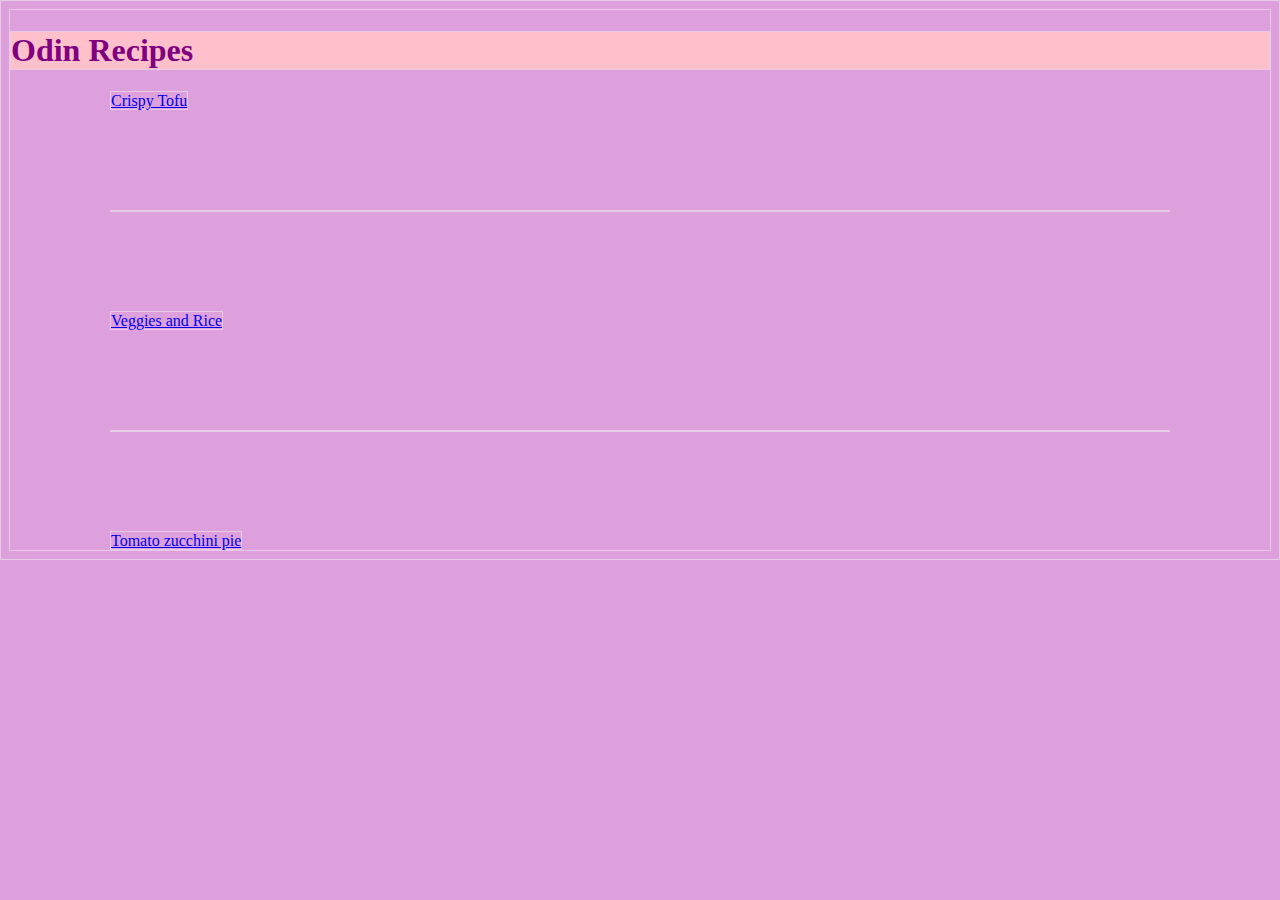
<file: index.html>
<!DOCTYPE html>
<html lang="en">
<head>
    <meta charset="UTF-8">
    <link rel="stylesheet" href="style.css"/>
    <title>
My Vegan Recipes
    </title>
</head>
<body>
<h1>Odin Recipes</h1>
<a href="recipes/crispy-tofu.html">Crispy Tofu</a>
<div></div>
<a href="recipes/veggies-and-rice.html">Veggies and Rice</a>
<div></div>
<a href="recipes/tomato zucchini pie.html">Tomato zucchini pie</a>
</body>
</html>
</file>
<file: style.css>
* {
    background-color: plum;
    border: 1px solid rgb(231, 203, 229);

}
h1 {
    background-color: pink;
    color:purple
}
h2 {
    color: rgb(182, 131, 95);
    background-color: rgb(235, 230, 223);
}
a {
    margin: 100px;
}
div {
    margin: 100px;
}
img {
    height: 300px;
    width: 300px;
}
</file>
